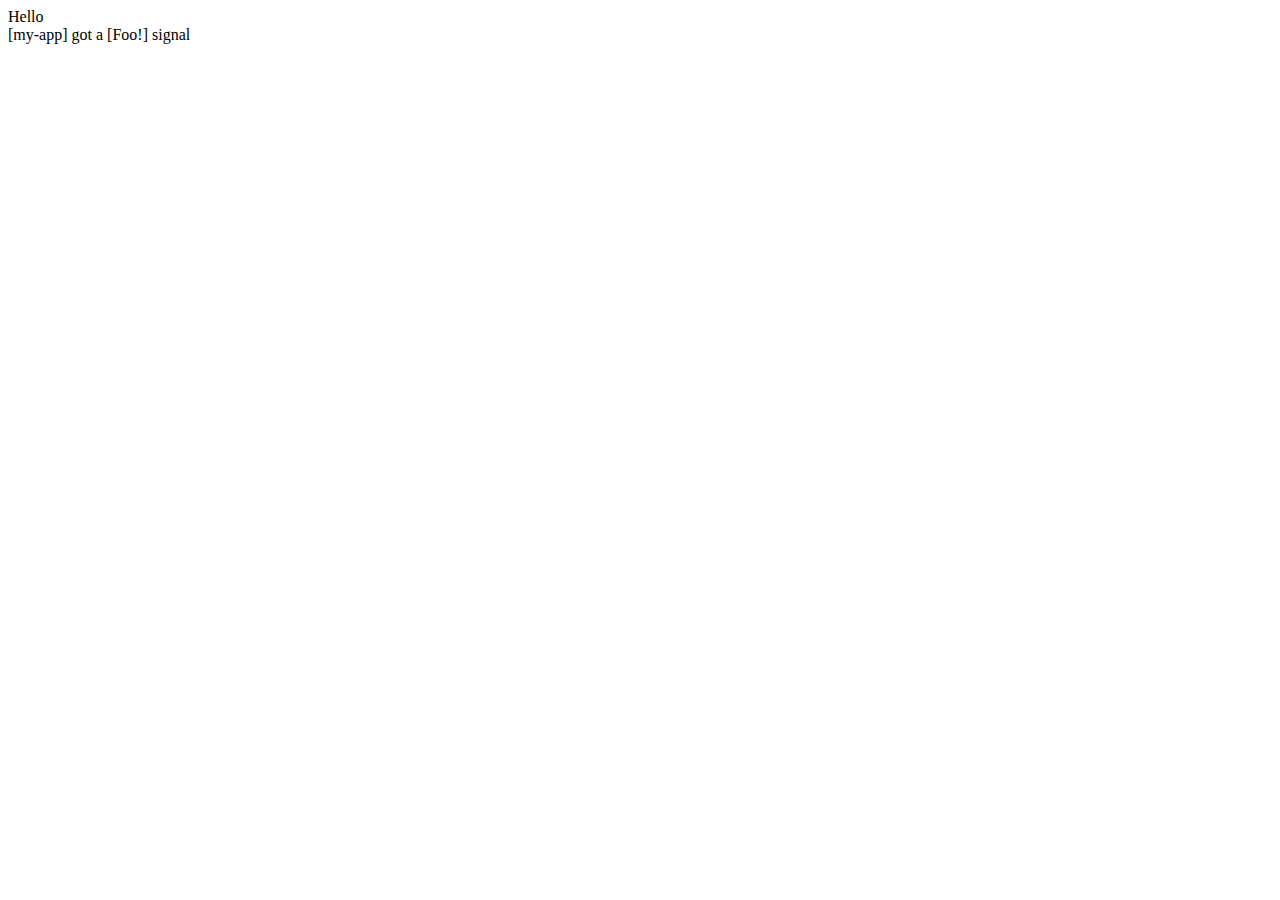
<file: js/vendors/core-signals/demo.html>
﻿<!--
Copyright (c) 2014 The Polymer Project Authors. All rights reserved.
This code may only be used under the BSD style license found at http://polymer.github.io/LICENSE.txt
The complete set of authors may be found at http://polymer.github.io/AUTHORS.txt
The complete set of contributors may be found at http://polymer.github.io/CONTRIBUTORS.txt
Code distributed by Google as part of the polymer project is also
subject to an additional IP rights grant found at http://polymer.github.io/PATENTS.txt
-->
<!doctype html>
<html>
<head>

<title></title>

<script src="../platform/platform.js"></script>

<link rel="import" href="core-signals.html">

</head>
<body>

<my-element></my-element>
<my-app></my-app>

<polymer-element name="my-element">
<template>
  Hello
</template>
<script>
  Polymer('my-element', {
    ready: function() {
      this.asyncFire('core-signal', {name: "foo", data: "Foo!"});
    }
  });
</script>
</polymer-element>

<polymer-element name="my-app">
<template>
  <core-signals on-core-signal-foo="{{fooSignal}}"></core-signals>
  <content></content>
</template>
<script>
  Polymer('my-app', {
    fooSignal: function(e, detail, sender) {
      this.innerHTML += '<br>[my-app] got a [' + detail + '] signal<br>';
    }
  });
</script>
</polymer-element>

</body>
</html>
</file>
